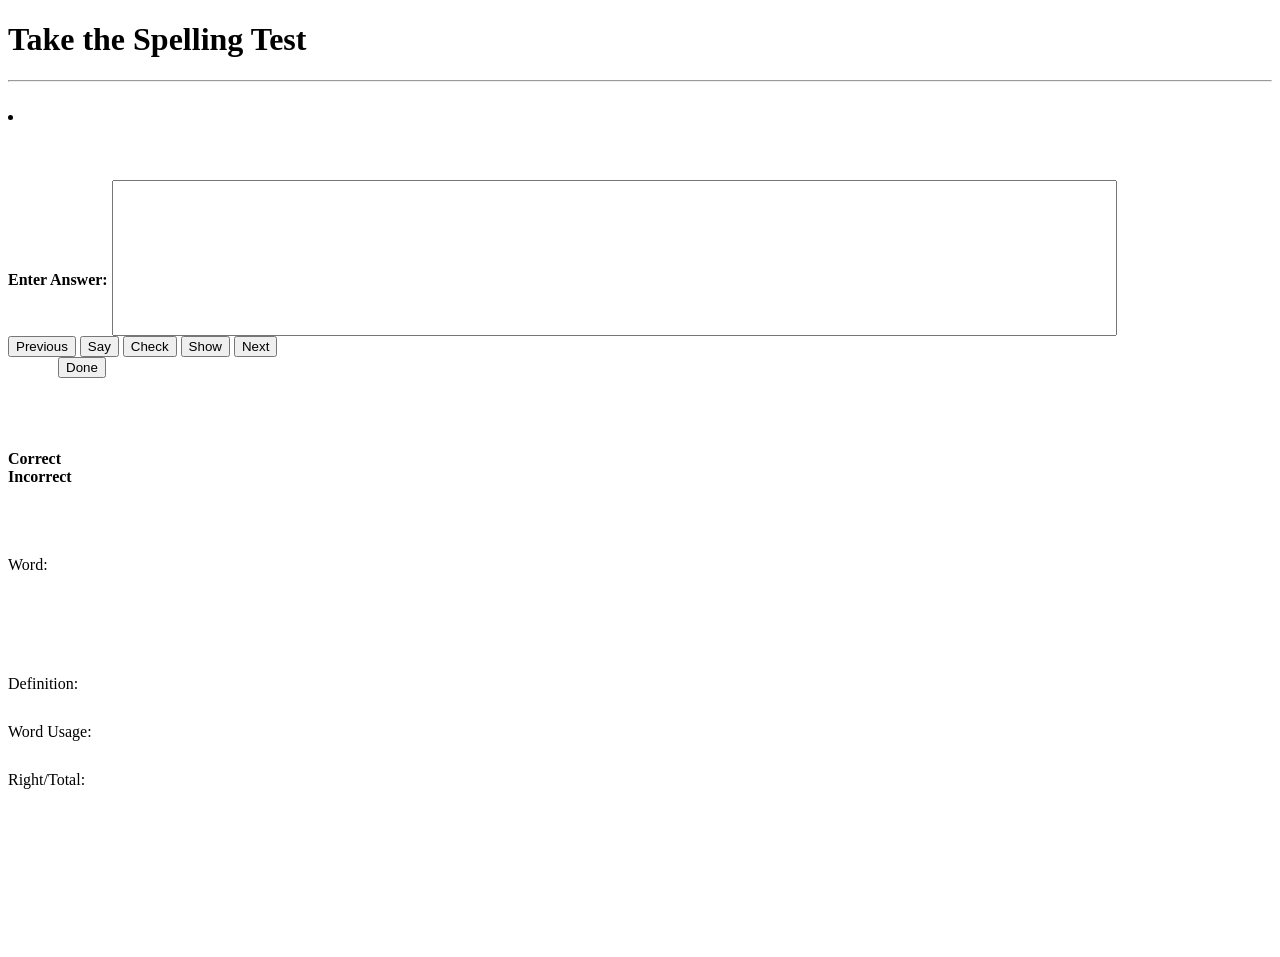
<file: src/main/resources/templates/index.html>
<!DOCTYPE html>
<html xmlns:th="http://www.thymeleaf.org">
<head>
    <meta charset="UTF-8"/>
    <title th:text="#{setting.page.title}">Page Title</title>

    <link th:href="@{/css/bootstrap.css}" rel="stylesheet" media="screen"/>

    <link th:href="@{/css/vroom.css}" rel="stylesheet" media="screen"/>

    <link rel="SHORTCUT ICON" href="favicon.ico" type="image/x-icon" />
    <link rel="ICON" href="favicon.ico" type="image/ico" />

    <link th:href="@{/css/index.css}" rel="stylesheet" media="screen"/>


</head>
<body>

<div th:replace="template :: header"></div>
<div th:replace="template :: navigation"></div>

<div class="container">
    <h1 class="page-title" >Take the Spelling Test</h1>

    <hr>
    <br>
    <div class="Box">
        <li class="Box-row py-0">

            <div class="form-group">
                <div class="goosander-test">
                    <small id="diplayRightTotal"  class="text-muted"></small>
                </div>
                <div class="goosander-test">
                    <small id="diplayWrongTotal"  class="text-muted"></small>
                </div>
                <br>
                <br>
                <div class="progress goosander-test" style="width:346px">
                    <div id="goosander-progress" class="progress-bar bg-success" style="width:0%"></div>
                </div>
                <div class="goosander-test">
                    <small id="diplayWordTotal"  class="text-muted"></small>
                </div>

                <br>
                <label for="answer"><b>Enter Answer:</b></label>
                <input type="text" id="answer"  class="form-control" style="height: 150px !important; font-size: 5rem !important;"></input>
            </div>
            <div style="display: inline-block">
                <div class="btn-group">
                    <button id="previousBtn" class="btn btn-primary" type="button">Previous</button>
                    <button id="sayBtn" class="btn btn-primary " type="button">Say</button>
                    <button id="checkBtn" class="btn btn-primary" type="button">Check</button>
                    <button id="showBtn" class="btn btn-primary" type="button">Show</button>
                    <button id="nextBtn" class="btn btn-primary" type="button">Next</button>
                </div>

                <button style="margin-left: 50px;" id="donetBtn" class="btn btn-primary" type="button">Done</button>
            </div>
            <br>
            <br>
        </li>
    </div>

</div>
<br>
<br>
<br>
<div class="container">

    <div id="done" class="alert alert-success check-answer">
        <span></span>
    </div>

    <div id="correct" class="alert alert-success check-answer">
        <strong>Correct</strong>
    </div>

    <div id="incorrect" class="alert alert-danger check-answer">
        <strong>Incorrect</strong>
    </div>
</div>
<br>
<br>
<br>
<div class="container">
    <div id="show-block">
         <p class="show-header" >Word:</p>
         <span id="show-word" style="font-size: 60px; color: gray;"></span> &nbsp &nbsp &nbsp &nbsp <span id="show-part-speech" style="font-size: 30px; color: black;"></span>
         <p class="show-header" >Definition:</p>
         <span id="show-definition" style="font-size: 30px; color: black;"></span>
         <p class="show-header" style="margin-top: 30px;">Word Usage:</p>
         <span id="show-word-usage" style="font-size: 30px; color: black;"></span>
        <p class="show-header" style="margin-top: 30px;">Right/Total:</p>
        <span id="show-right-total-count" style="font-size: 30px; color: black;"></span>
    </div>

</div>
<br>
<br>
<br>
<div style="display:none;">
    <table id="dictionary-entries">
        <tbody>

        <tr th:each="dic : ${Dictionary}">
            <td th:text="${dic.id}">Id</td>
            <td th:text="${dic.word}">Word</td>
            <td th:text="${dic.partOfSpeech}">Part Of Speech</td>
            <td th:text="${dic.definition}">Description</td>
            <td th:text="${dic.wordUsage}">Word Usage</td>
            <td th:text="${dic.totalTryCount}">Total Try Count</td>
            <td th:text="${dic.rightCount}">Right Count</td>
        </tr>

        </tbody>
    </table>
</div>

<br>
<br>
<br>
<br>
<br>


<div th:replace="template :: footer"></div>

<script type="text/javascript" th:src="@{/js/jquery-3.2.1.min.js}" ></script>
<script type="text/javascript" th:src="@{/js/popper.js}" ></script>
<script type="text/javascript" th:src="@{/js/bootstrap.min.js}" ></script>

<script type="text/javascript" th:src="@{/js/jquery.dataTables.min.js}" ></script>
<script type="text/javascript" th:src="@{/js/index.js}" ></script>



</body>

</html>
</file>
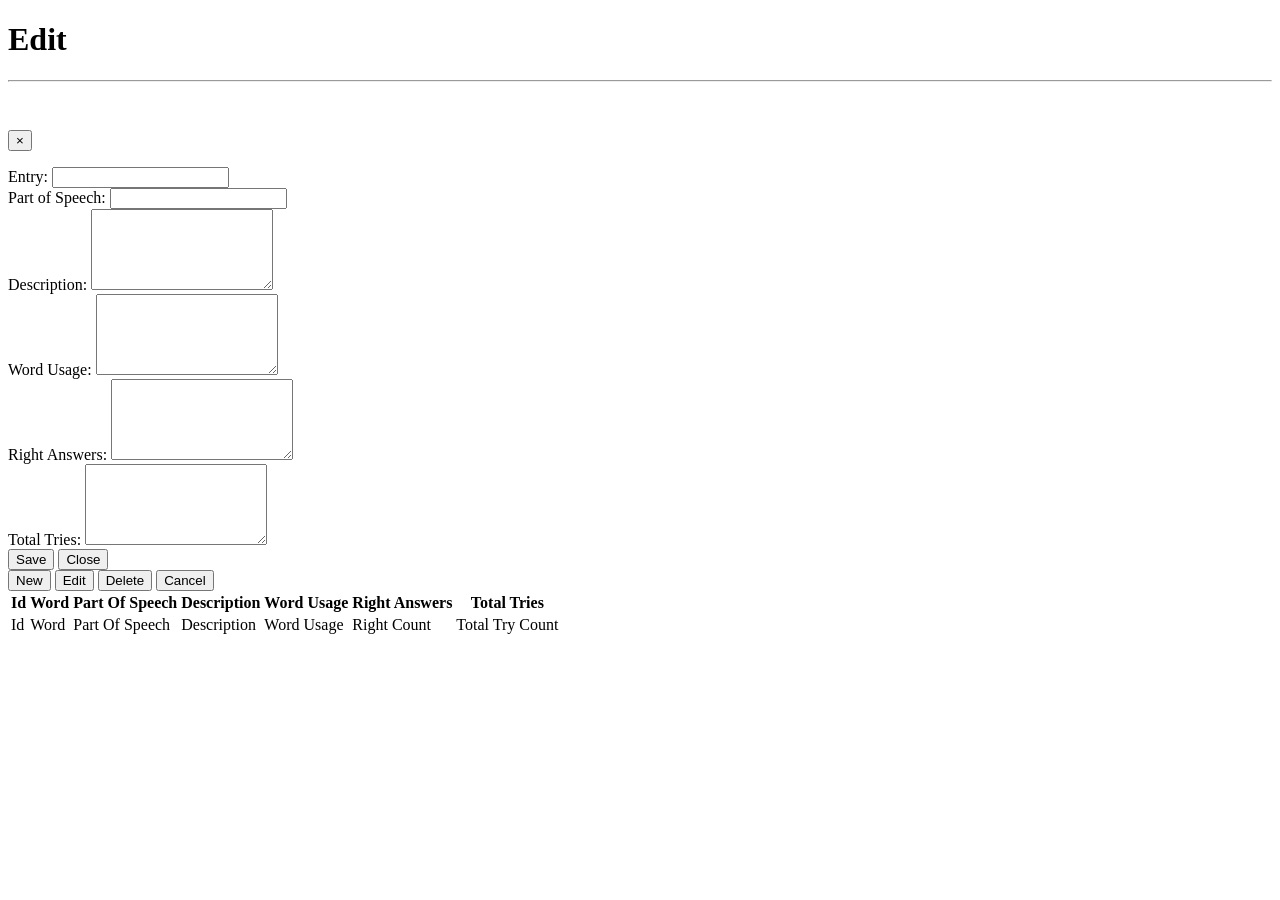
<file: src/main/resources/templates/edit.html>
<!DOCTYPE html>
<html xmlns:th="http://www.thymeleaf.org">
<head>
    <meta charset="UTF-8"/>
    <title th:text="#{setting.page.title.edit}">Page Title</title>

    <link th:href="@{/css/bootstrap.css}" rel="stylesheet" media="screen"/>
    <link th:href="@{/css/jquery.dataTables.min.css}" rel="stylesheet" media="screen"/>

    <link th:href="@{/css/vroom.css}" rel="stylesheet" media="screen"/>
    <link th:href="@{/css/index.css}" rel="stylesheet" media="screen"/>

    <link rel="SHORTCUT ICON" href="favicon.ico" type="image/x-icon" />
    <link rel="ICON" href="favicon.ico" type="image/ico" />


</head>
<body>

<div th:replace="template :: header"></div>
<div th:replace="template :: navigation"></div>

<div class="container">

    <h1  class="page-title" >Edit</h1>
    <hr>
    <br>

    <div class="mb-5">
        <!-- About Modal -->
        <div class="modal fade" id="new-edit" tabindex="-1" role="dialog" aria-labelledby="exampleModalLabel" aria-hidden="true">
            <div class="modal-dialog" role="document">
                <div class="modal-content">
                    <div class="modal-header">
                        <h5 class="modal-title" id="exampleModalLabel" style="color:#007bff;" ><b><span id="new-edit-title"></span></b></h5>
                        <button type="button" class="close" data-dismiss="modal" aria-label="Close">
                            <span aria-hidden="true">&times;</span>
                        </button>
                    </div>
                    <div class="modal-body">
                        <div id="error-message" class="alert alert-danger" >
                            <ul style="list-style-type:none;">
                                <li><span id="message-one"></span></li>
                                <li><span id="message-two"></span></li>
                                <li><span id="message-three"></span></li>
                            </ul>
                        </div>
                        <div class="form-group">
                            <label for="word">Entry:</label>
                            <input  type="text" class="form-control" id="word">
                        </div>
                        <div class="form-group">
                            <label for="pos">Part of Speech:</label>
                            <input  type="text" class="form-control" id="pos">
                        </div>
                        <div class="form-group">
                            <label for="desc">Description:</label>
                            <textarea  class="form-control" rows="5" id="desc"></textarea>
                        </div>
                        <div class="form-group">
                            <label for="word-usage">Word Usage:</label>
                            <textarea class="form-control" rows="5" id="word-usage"></textarea>
                        </div>
                        <div class="form-group">
                            <label for="word-usage">Right Answers:</label>
                            <textarea class="form-control" rows="5" id="right-count"></textarea>
                        </div>
                        <div class="form-group">
                            <label for="word-usage">Total Tries:</label>
                            <textarea class="form-control" rows="5" id="total-try-count"></textarea>
                        </div>
                    </div>
                    <div class="modal-footer">
                        <button id="save" type="button" class="btn btn-primary" >Save</button>
                        <button id="close" type="button" class="btn btn-primary" data-dismiss="modal">Close</button>
                    </div>
                </div>
            </div>
        </div>

        <div class="btn-group">
            <button id="new-entry" type="button" class="btn btn-primary" data-toggle="modal" data-target="#new-edit" >New</button>
            <button id="edit-entry" type="button" class="btn btn-primary" data-toggle="modal" data-target="#new-edit" >Edit</button>

            <button id="delete-entry" type="button" class="btn btn-primary">Delete</button>
            <button id="cancel-entry" type="button" class="btn btn-primary">Cancel</button>
        </div>
    </div>
</div>

<div class="container">

    <div class="table-responsive">
        <table id="dictionary-entries" class="table table-striped table-bordered text-left">
            <thead>
            <tr>
                <th>Id</th>
                <th>Word</th>
                <th>Part Of Speech</th>
                <th>Description</th>
                <th>Word Usage</th>
                <th>Right Answers</th>
                <th>Total Tries</th>
            </tr>
            </thead>
            <tbody>

            <tr th:each="dic : ${Dictionary}">
                <td th:text="${dic.id}">Id</td>
                <td th:text="${dic.word}">Word</td>
                <td th:text="${dic.partOfSpeech}">Part Of Speech</td>
                <td th:text="${dic.definition}">Description</td>
                <td th:text="${dic.wordUsage}">Word Usage</td>
                <td th:text="${dic.rightCount}">Right Count</td>
                <td th:text="${dic.totalTryCount}">Total Try Count</td>
            </tr>

            </tbody>
        </table>
    </div>

</div>
<br>
<br>
<br>
<br>
<br>

<div th:replace="template :: footer"></div>

<script type="text/javascript" th:src="@{/js/jquery-3.2.1.min.js}" ></script>
<script type="text/javascript" th:src="@{/js/popper.js}" ></script>
<script type="text/javascript" th:src="@{/js/bootstrap.min.js}" ></script>

<script type="text/javascript" th:src="@{/js/jquery.dataTables.min.js}" ></script>
<script type="text/javascript" th:src="@{/js/edit.js}" ></script>



</body>

</html>
</file>
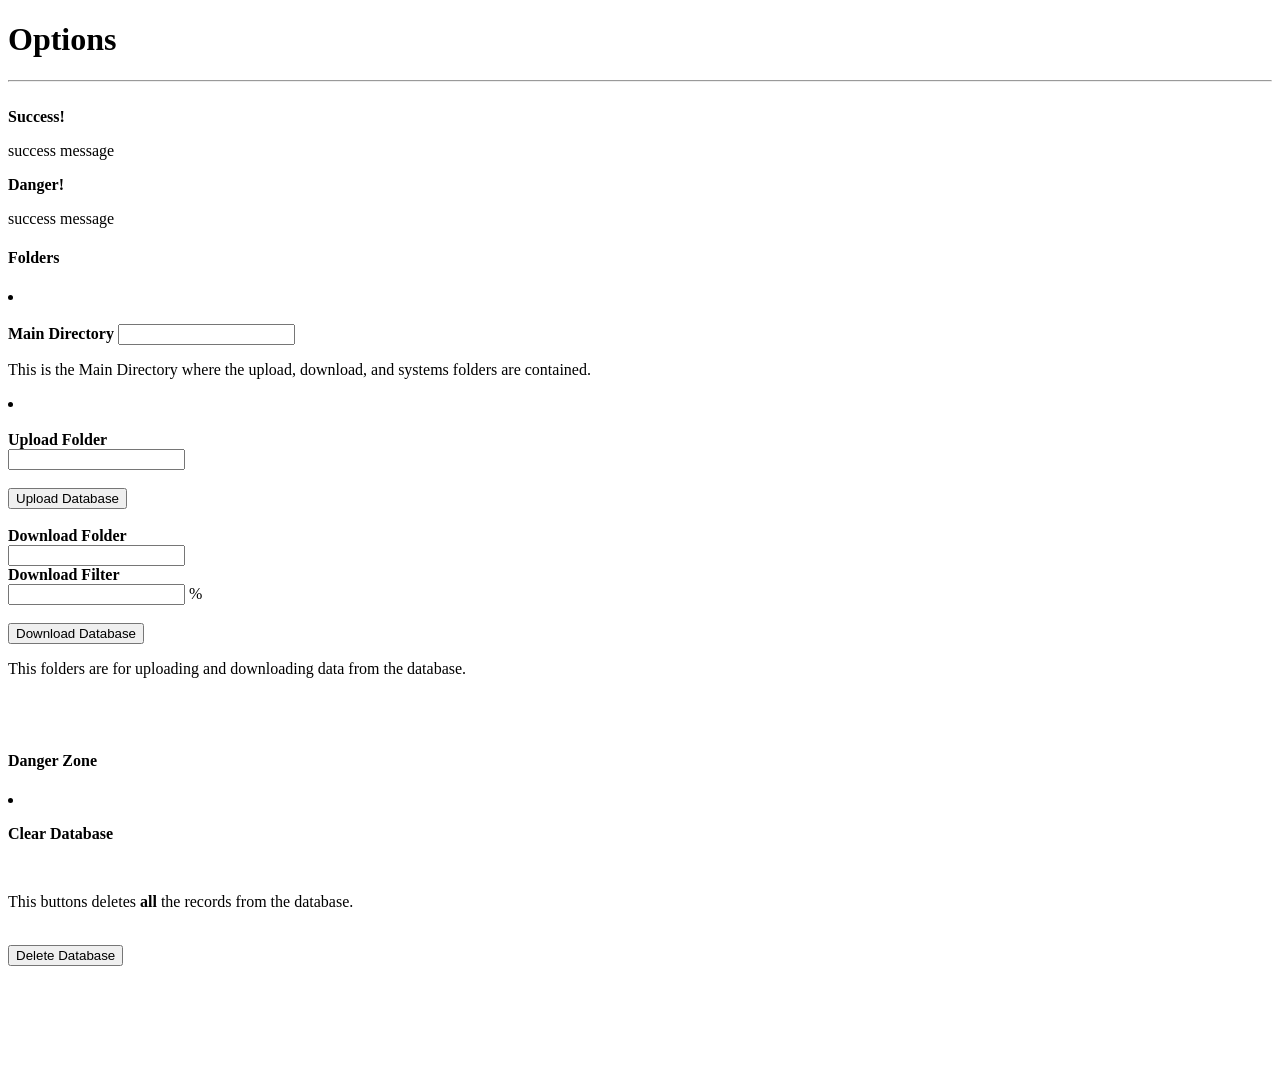
<file: src/main/resources/templates/options.html>
<!DOCTYPE html>
<html xmlns:th="http://www.thymeleaf.org">
<head>
    <meta charset="UTF-8"/>
    <title th:text="#{setting.page.title.edit}">Page Title</title>

    <link th:href="@{/css/bootstrap.css}" rel="stylesheet" media="screen"/>
    <link th:href="@{/css/jquery.dataTables.min.css}" rel="stylesheet" media="screen"/>

    <link th:href="@{/css/vroom.css}" rel="stylesheet" media="screen"/>
    <link th:href="@{/css/options.css}" rel="stylesheet" media="screen"/>

    <link rel="SHORTCUT ICON" href="favicon.ico" type="image/x-icon" />
    <link rel="ICON" href="favicon.ico" type="image/ico" />


</head>
<body>

<div th:replace="template :: header"></div>
<div th:replace="template :: navigation"></div>

<form action="#" th:action="@{/options}" th:object="${settings}" method="post">

    <div class="container">
        <h1 class="page-title" >Options</h1>
        <hr>
        <br>
        
        <div  class="my-3 vroom-message" th:if=" ${settings.successMessage != '' }">
            <div class="alert alert-success">
  			    <strong>Success!</strong> <p th:text="${settings.successMessage}">success message</p>
		    </div>
       </div>
    
       <div  class="my-3 vroom-message" th:if=" ${settings.dangerMessage != '' }">
    	  <div class="alert alert-danger">
  			 <strong>Danger!</strong> <p th:text="${settings.dangerMessage}">success message</p>
		  </div>
       </div>
    

        <h4>Folders</h4>
        <div class="Box">
            <li class="Box-row py-0">

                <div class="form-group">
                    <br>
                    <label for="directory"><b>Main Directory</b></label>
                    <input type="text" id="directory"  class="form-control" th:field="*{directory}"></input>
                </div>
                <p>This is the Main Directory where the upload, download, and systems folders are contained.</p>

            </li>
            <li class="Box-row py-0">


                <div class="form-group">
                    <br>
                    <label for="output-directory"><b>Upload Folder</b></label>
                    <div class="input-group">
                        <span  class="input-group-addon main-dir" ></span>
                        <input type="text" id="output-directory" class="form-control" th:field="*{folderIn}"></input>
                    </div>
                    <br>
                    <div>
                        <button type="submit"  name="uploadDatabase" class="btn btn-primary" >Upload Database</button>
                    </div>
                    <br>
                    <label for="out-folder"><b>Download Folder</b></label>
                    <div class="input-group">
                        <span id="out-folder"  class="input-group-addon main-dir" ></span>
                        <input type="text" id="input-directory" class="form-control" th:field="*{folderOut}"></input>
                    </div>
                    <label for="out-filter"><b>Download Filter</b></label>
                    <div class="input-group">
                        <input type="text" id="input-filter" class="form-control" th:field="*{filterOut}"></input>
                        <span id="out-filter"  class="input-group-addon" >%</span>
                    </div>
                    <br>
                    <div>
                        <button type="submit"  name="downloadDatabase"  class="btn btn-primary" >Download Database</button>
                    </div>
                </div>
                <p>This folders are for uploading and downloading data from the database.</p>

            </li>
        </div>
        <br>
        <br>
        <h4>Danger Zone</h4>
        <div class="Box">

            <li class="Box-row py-0">
                <br>
                <p><b>Clear Database</b></p>
                <br>
                <p>This buttons deletes <b>all</b> the records from the database.</p>
                <br>
                <div>
                    <button type="submit" name="deleteDatabase"  class="btn btn-danger">Delete Database</button>
                </div>
                <br>
            </li>
        </div>
    </div>
</form>
<br>
<br>
<br>
<br>
<br>
<div th:replace="template :: footer"></div>

<script type="text/javascript" th:src="@{/js/jquery-3.2.1.min.js}" ></script>
<script type="text/javascript" th:src="@{/js/popper.js}" ></script>
<script type="text/javascript" th:src="@{/js/bootstrap.min.js}" ></script>

<script type="text/javascript" th:src="@{/js/jquery.dataTables.min.js}" ></script>
<script type="text/javascript" th:src="@{/js/options.js}" ></script>



</body>

</html>
</file>
